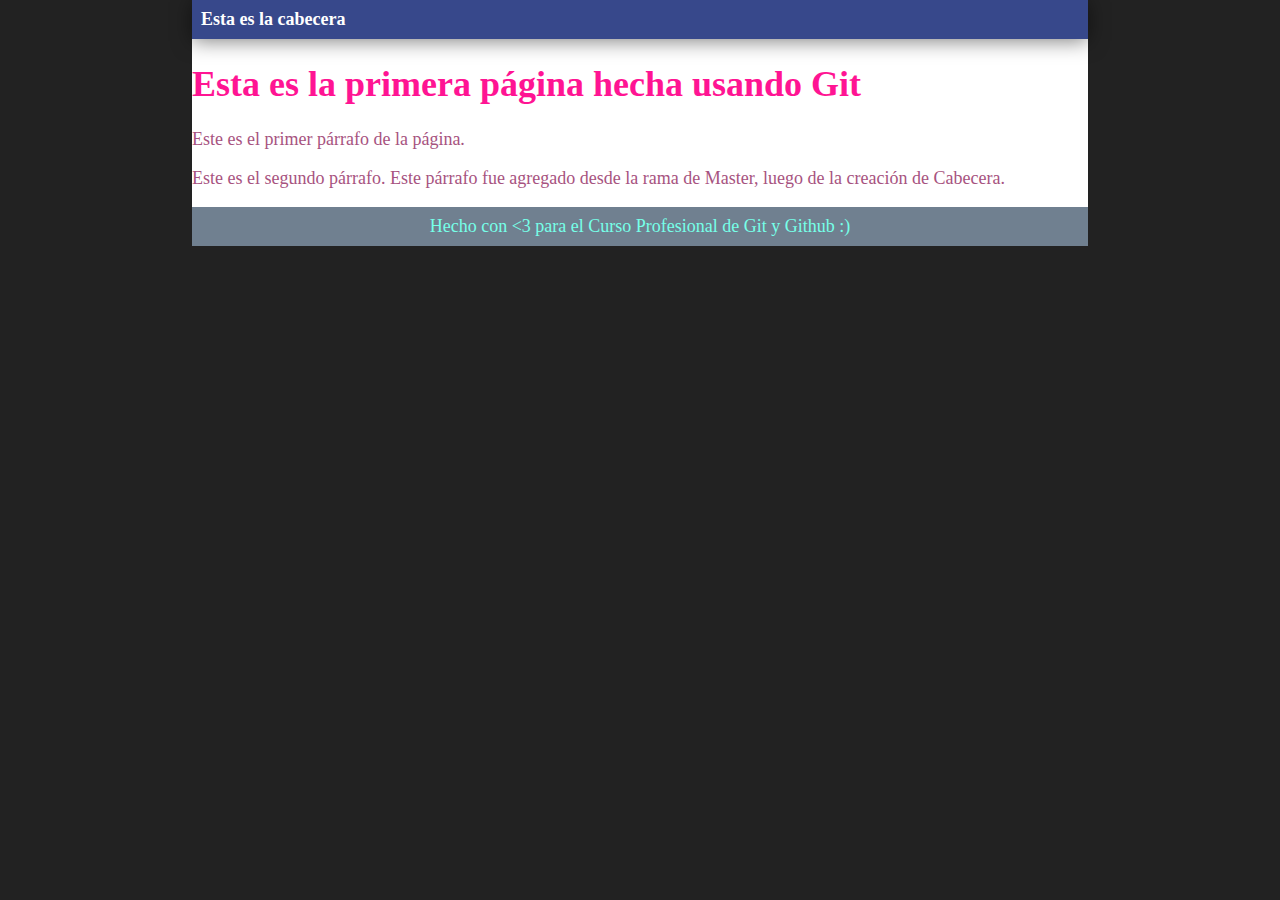
<file: blogpost.html>
<!DOCTYPE html>
<html lang="en">
<head>
    <meta charset="UTF-8">
    <meta http-equiv="X-UA-Compatible" content="IE=edge">
    <meta name="viewport" content="width=device-width, initial-scale=1.0">
    <title>Blogpost</title>
    <link rel="stylesheet" href="css/estilos.css">
</head>
<body>
    <div id="container">
        <div id="cabecera">
            Esta es la cabecera
        </div>
        <h1>Esta es la primera página hecha usando Git</h1>
        <p>Este es el primer párrafo de la página.</p>
        <p>Este es el segundo párrafo. Este párrafo fue agregado desde la rama de Master, luego de la creación de Cabecera.</p>
        <div id="footer">
            Hecho con &lt;3 para el Curso Profesional de Git y Github :&#41;
        </div>
    </div>
</body>
</html>
</file>
<file: css/estilos.css>
body {
    font-family: cursive;
    color: deeppink;
    text-align: center;
    background-color: #222;
    font-size: 18px;
    margin: 0;
    padding: 0;
}

#container {
    text-align: left;
    width: 70%;
    /* border: 1px solid #444; */
    margin: 0 auto;
    background-color: white;
}

p {
    color: rgb(167, 83, 128);
    margin: 1em auto;
}

/* #cabecera {
    color: white;
    background-color: purple;
    font-weight: bold;
    padding: 0.5em;
    margin: 0;
} */

#cabecera
{
    background: #37488b;
    box-shadow: 0px 2px 20px 0px rgba(0,0,0,0.5);
    color: white;
    font-weight: bold;
    margin: 0;
    padding: 0.5em;
}

#footer {
    color: rgb(118, 255, 232);
    background-color: slategrey;
    padding: 0.5em;
    text-align: center;
}
</file>
